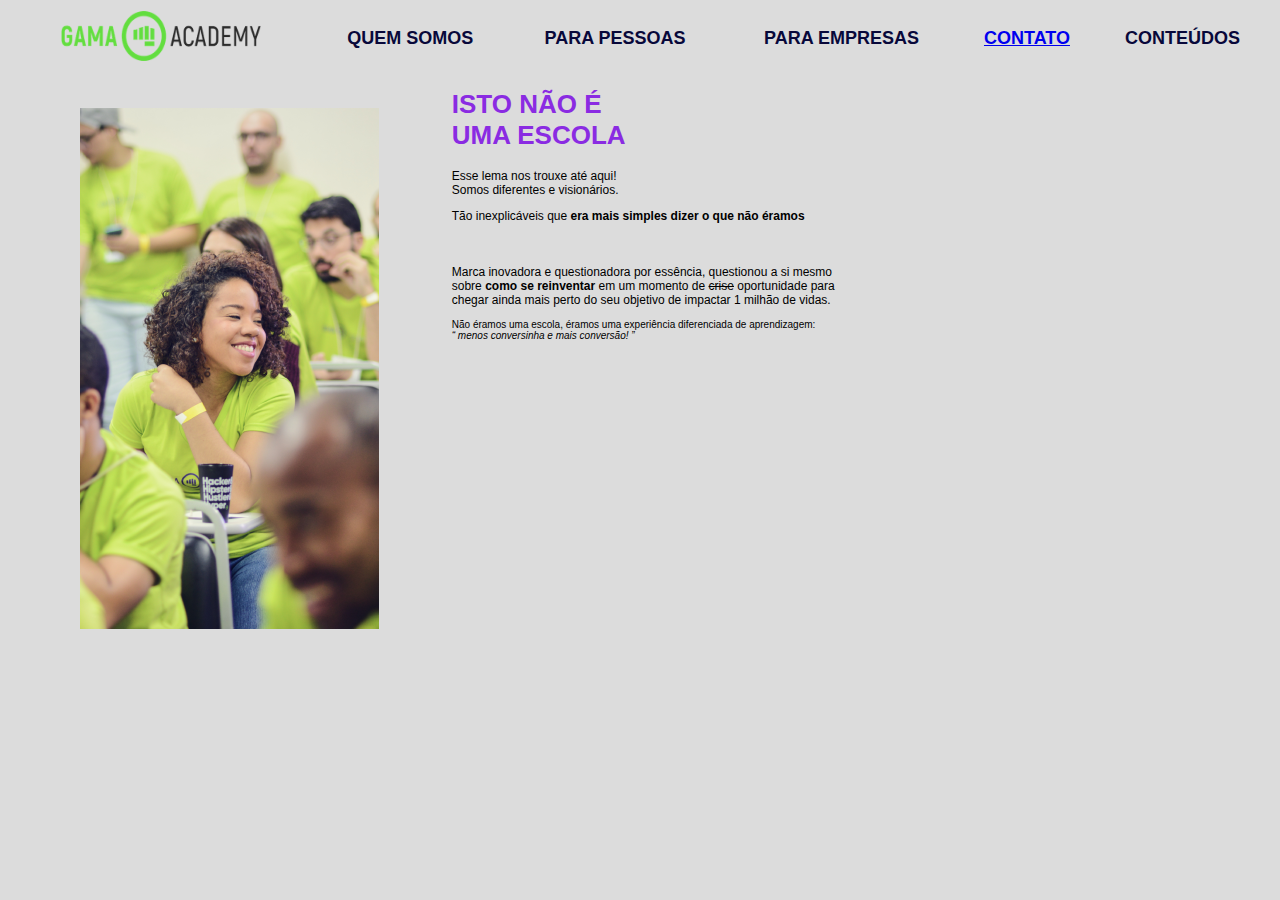
<file: html/index.html>
<!DOCTYPE html>
<html lang="en">

<head>
    <meta charset="UTF-8">
    <meta http-equiv="X-UA-Compatible" content="IE=edge">
    <meta name="viewport" content="width=device-width, initial-scale=1.0">


    <!-- Tab title -->
    <title>EventDash</title>

    <!-- Calling External CSS library -->
    <link rel="stylesheet" href="../css/style.css">

    <!-- Creating CSS style parttern  -->
    <style>
 /*       
        /* Creating background color
        body{
            background-color: rgb(184, 196, 160);
        }
        
        /*
        Creating library to customize native commands in HTML     
        
        h1{
            font-size: 26px;
            font-family: Verdana, Geneva, Tahoma, sans-serif;
            color: blueviolet;
        }

        p{
            font-size: 12px;
            font-family: Verdana, Geneva, Tahoma, sans-serif;
        }
        
        /* Creating CCS library to class
        .paragrafo_especial{
            font-size: 10px;
            font-family: Verdana, Geneva, Tahoma, sans-serif;
            color: gray;
        }

        .menu{
            font-size: 18px;
            font-family: Verdana, Geneva, Tahoma, sans-serif;
            font-weight: bolder;
            color: blue;
        }

*/    
        </style>




    <!-- JS summon     -->



</head>

<body>
    <!-- Create menu based on table -->
    <table border='0' width='100%' class="menu">
        <!-- Insert line-->
        <tr>
            <!-- Insert column on table-->
            <td align="center">
                <a href="../html/index.html"><img src="../image/logo.png" width="200" height="50" alt="">
                </a>
            </td>
            <td align="center">QUEM SOMOS</td>
            <td align="center">PARA PESSOAS</td>
            <td align="center">PARA EMPRESAS</td>
            <td align="center"> 
                <a href="../html/contact.html">CONTATO</a></td>
            <td align="center">CONTEÚDOS</td>
        </tr>
    </table>
    
    
    <!-- Insert table in page without border (border=0) and responsive (width='100%') -->
    <table border='0' width="100%">

        <!-- Inser line in table-->
        <tr>
            <!-- Insert two columns on the table-->
            <td align="center">
                <!-- Insert image in page -->
                <img src="../image/people.png" alt="">
            </td>

            <td>
                <!-- Page title -->
                <h1>ISTO NÃO É <br> UMA ESCOLA</h1>
                <!-- Header types
                <h2>Sejam todos bem vindos</h2>
                <h3>Sejam todos bem vindos</h3>
                <h4>Sejam todos bem vindos</h4>
                <h5>Sejam todos bem vindos</h5>
                <h6>Sejam todos bem vindos</h6>
                -->

                <!-- Create a new paragraph -->
                <p>Esse lema nos trouxe até aqui!<br>
                    Somos diferentes e visionários.
                </p>
                
                <p>
                    Tão inexplicáveis que <b>era mais simples dizer o que não éramos</b>
                </p> <br>
                
                <p>
                    Marca inovadora e questionadora por essência, questionou a si mesmo <br>
                    sobre <b>como se reinventar</b> em um momento de <strike>crise</strike> oportunidade para <br>
                    chegar ainda mais perto do seu objetivo de impactar 1 milhão de vidas.
                </p>
                
                <p class="paragrafo_especial">
                    Não éramos uma escola, éramos uma experiência diferenciada de aprendizagem:<br>
                    <i>“ menos conversinha e mais conversão! ”</i>
                </p>
                
                <!-- Insert button image (target="blanck" open new tab in browser)
                <a href="https://www.youtube.com/watch?v=YmfBy9mihL0" target="blank">
                    <img src="../image/play.png" width="40" height="40" alt="">
                </a>
                -->
            
                <!-- Insert video on the same page (open windows in local page)-->
                <iframe width="560" height="315" src="https://www.youtube.com/embed/YmfBy9mihL0"
                    title="YouTube video player" frameborder="0"
                    allow="accelerometer; autoplay; clipboard-write; encrypted-media; gyroscope; picture-in-picture"
                    allowfullscreen>
                </iframe>

            </td>

        </tr>

    </table>


</body>



</html>
</file>
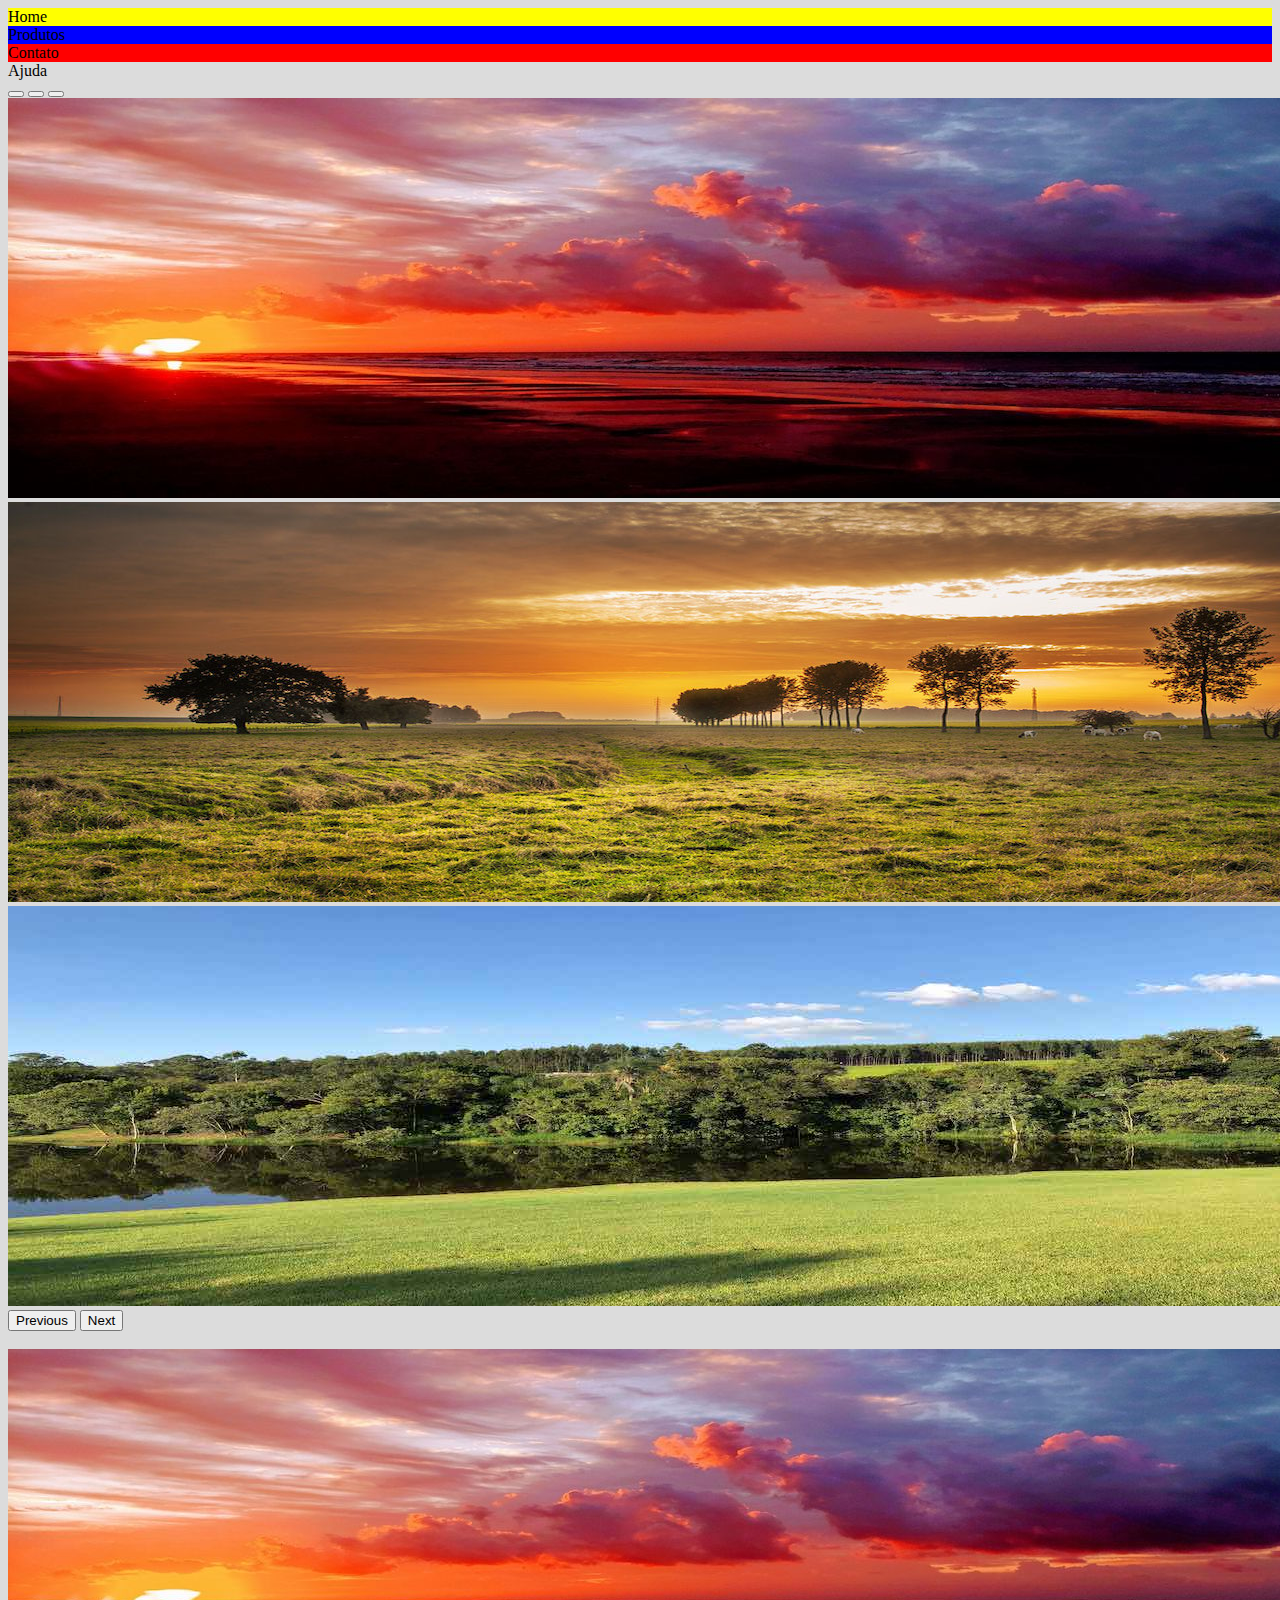
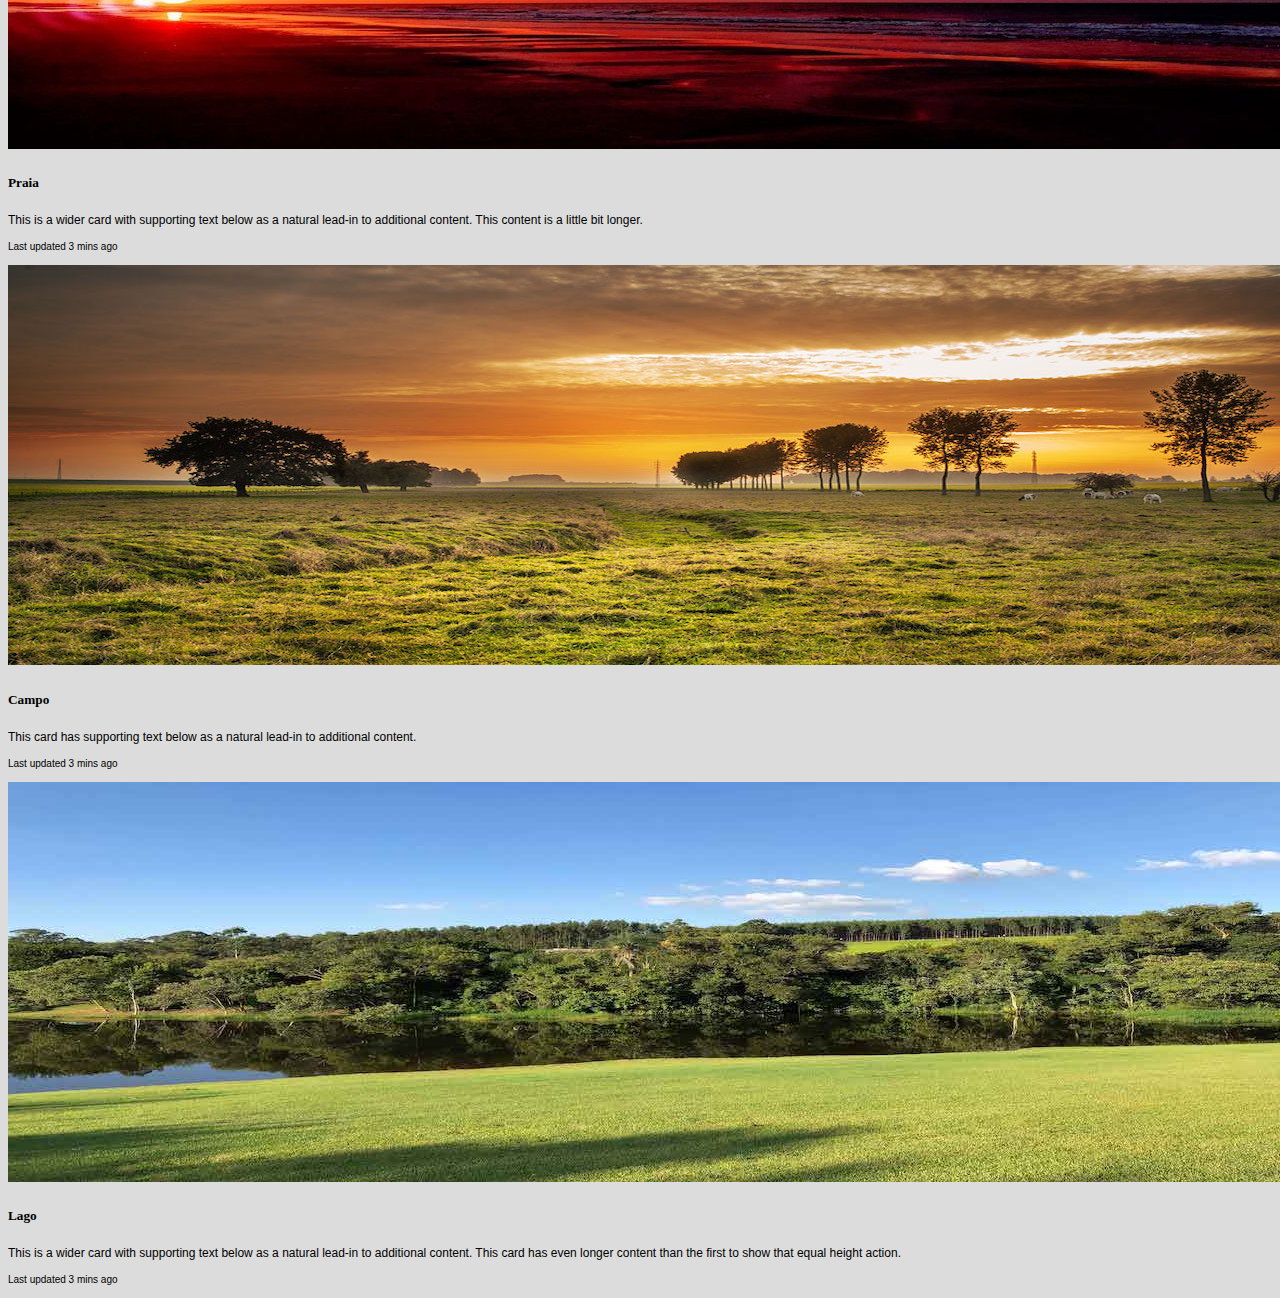
<file: html/bootstrap.html>
<!DOCTYPE html>
<html lang="en">

<head>
    <meta charset="UTF-8">
    <meta http-equiv="X-UA-Compatible" content="IE=edge">
    <meta name="viewport" content="width=device-width, initial-scale=1.0">
    <title>Pagina com BootStrap</title>

    <!-- Calling BootStrap library CSS -->
    <link href="https://cdn.jsdelivr.net/npm/bootstrap@5.0.2/dist/css/bootstrap.min.css" rel="stylesheet"
        integrity="sha384-EVSTQN3/azprG1Anm3QDgpJLIm9Nao0Yz1ztcQTwFspd3yD65VohhpuuCOmLASjC" crossorigin="anonymous">

    <!-- Calling BootStrap library Separate -->
    <script src="https://cdn.jsdelivr.net/npm/@popperjs/core@2.9.2/dist/umd/popper.min.js"
        integrity="sha384-IQsoLXl5PILFhosVNubq5LC7Qb9DXgDA9i+tQ8Zj3iwWAwPtgFTxbJ8NT4GN1R8p"
        crossorigin="anonymous"></script>

    <script src="https://cdn.jsdelivr.net/npm/bootstrap@5.0.2/dist/js/bootstrap.min.js"
        integrity="sha384-cVKIPhGWiC2Al4u+LWgxfKTRIcfu0JTxR+EQDz/bgldoEyl4H0zUF0QKbrJ0EcQF"
        crossorigin="anonymous"></script>

    <!-- Calling external CSS library -->
    <link rel="stylesheet" href="../css/style.css">

</head>

<body>
    <!-- Create container to store our image -->
    <div class="container-fluid">
        <!-- Creating line inside our conatiner-->
        <div class="row">
            <div class="col-lg-4 col-md-2 col-sm-3 div1"> Home </div>
            <div class="col-lg-3 col-md-5 col-sm-3 div2"> Produtos </div>
            <div class="col-lg-3 col-md-3 col-sm-3 div3"> Contato </div>
            <div class="col-lg-2 col-md-2 col-sm-3 div4"> Ajuda </div>
        </div>

        <!-- Creating a Super Banner -->
        <div class="row">
            <div id="carouselExampleIndicators" class="carousel slide" data-bs-ride="carousel">
                <div class="carousel-indicators">
                  <button type="button" data-bs-target="#carouselExampleIndicators" data-bs-slide-to="0" class="active" aria-current="true" aria-label="Slide 1"></button>
                  <button type="button" data-bs-target="#carouselExampleIndicators" data-bs-slide-to="1" aria-label="Slide 2"></button>
                  <button type="button" data-bs-target="#carouselExampleIndicators" data-bs-slide-to="2" aria-label="Slide 3"></button>
                </div>
                <div class="carousel-inner">
                  <div class="carousel-item active">
                    <img src="../image/nature_image1.jpg" class="d-block w-100" alt="...">
                  </div>
                  <div class="carousel-item">
                    <img src="../image/nature_image2.jpg" class="d-block w-100" alt="...">
                  </div>
                  <div class="carousel-item">
                    <img src="../image/nature_image3.jpg" class="d-block w-100" alt="...">
                  </div>
                </div>
                <button class="carousel-control-prev" type="button" data-bs-target="#carouselExampleIndicators" data-bs-slide="prev">
                  <span class="carousel-control-prev-icon" aria-hidden="true"></span>
                  <span class="visually-hidden">Previous</span>
                </button>
                <button class="carousel-control-next" type="button" data-bs-target="#carouselExampleIndicators" data-bs-slide="next">
                  <span class="carousel-control-next-icon" aria-hidden="true"></span>
                  <span class="visually-hidden">Next</span>
                </button>
              </div>
        </div> <br>

        <!-- Creating a Card Group -->
        <div class="row">

            <div class="card-group">
                <div class="card">
                  <img src="../image/nature_image1.jpg" class="card-img-top" alt="...">
                  <div class="card-body">
                    <h5 class="card-title">Praia </h5>
                    <p class="card-text">This is a wider card with supporting text below as a natural lead-in to additional content. This content is a little bit longer.</p>
                    <p class="card-text"><small class="text-muted">Last updated 3 mins ago</small></p>
                  </div>
                </div>
                <div class="card">
                  <img src="../image/nature_image2.jpg" class="card-img-top" alt="...">
                  <div class="card-body">
                    <h5 class="card-title">Campo</h5>
                    <p class="card-text">This card has supporting text below as a natural lead-in to additional content.</p>
                    <p class="card-text"><small class="text-muted">Last updated 3 mins ago</small></p>
                  </div>
                </div>
                <div class="card">
                  <img src="../image/nature_image3.jpg" class="card-img-top" alt="...">
                  <div class="card-body">
                    <h5 class="card-title">Lago</h5>
                    <p class="card-text">This is a wider card with supporting text below as a natural lead-in to additional content. This card has even longer content than the first to show that equal height action.</p>
                    <p class="card-text"><small class="text-muted">Last updated 3 mins ago</small></p>
                  </div>
                </div>
              </div>

        </div>


    </div>

</body>

</html>
</file>
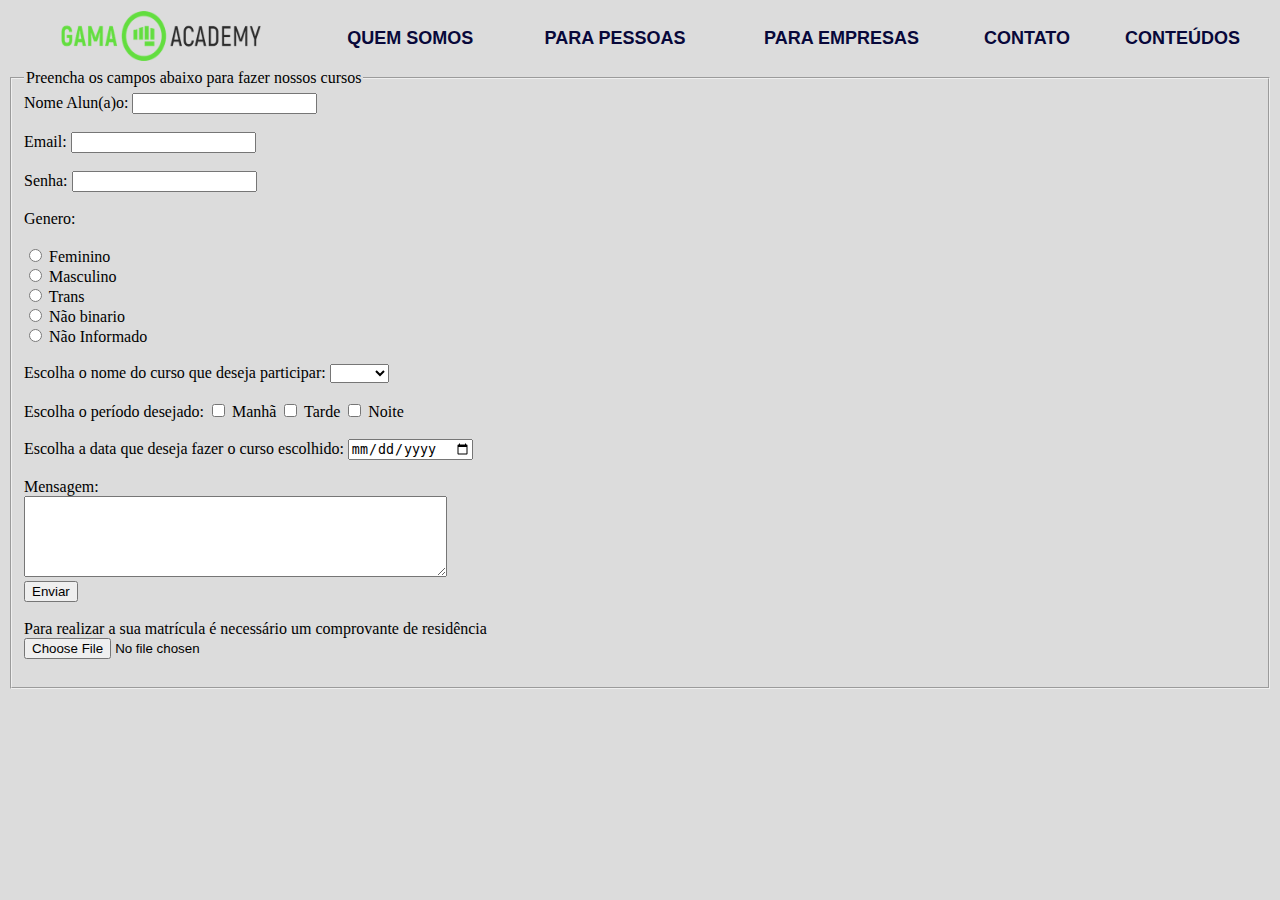
<file: html/contact.html>
<!DOCTYPE html>
<html lang="en">
<head>
    <meta charset="UTF-8">
    <meta http-equiv="X-UA-Compatible" content="IE=edge">
    <meta name="viewport" content="width=device-width, initial-scale=1.0">
    <title>Contato</title>

    <!-- Calling External CSS library -->
    <link rel="stylesheet" href="../css/style.css">

</head>

<body>
    <!-- Creating menu based on table -->
    <table border='0' width='100%'  class="menu">
        <!-- Insert line-->
        <tr>
            <!-- Insert column on table-->
            <td align="center">
                <a href="../html/index.html"><img src="../image/logo.png" width="200" height="50" alt=""> </a>
            </td>
            <td align="center">QUEM SOMOS</td>
            <td align="center">PARA PESSOAS</td>
            <td align="center">PARA EMPRESAS</td>
            <td align="center">CONTATO</td>
            <td align="center">CONTEÚDOS</td>
        </tr>
    </table>
    
    <!-- Creating form for our page -->
    <form id="contatos" method="POST">
        
        <!-- Create box to store our contacts -->
        <fieldset>
            
            <!-- insewrt legend in our form-->
            <legend> Preencha os campos abaixo para fazer nossos cursos </legend>
            
            <!-- Creating fields for our form -->
            <label>Nome Alun(a)o: </label>
                <input type="text" name="nome_aluno"        required><br><br>
            
            <label>Email: </label>
                <input type="email" name="email_aluno"      required><br><br>
            
            <label>Senha:</label>
                <input type="password" name="senha_aluno"   required><br><br>

            <!--Create input type fo-->
            <label>Genero:</label><br><br>
                <input type="radio" name="genero" value="Feminino" Feminino             required> Feminino <br>
                <input type="radio" name="genero" value="Masculino" Masculino           required> Masculino <br>
                <input type="radio" name="genero" value="Trans" Trans                   required> Trans <br>
                <input type="radio" name="genero" value="Não Binario" Não binário       required> Não binario <br>
                <input type="radio" name="genero" value="Não Informado" Não informado   required> Não Informado <br><br>

                <!-- Creating option menu type dropdown-->
                <label>
                    Escolha o nome do curso que deseja participar: 
                </label>

                <select required>
                    <option value=""        name="cursos">      </option>
                    <option value="HTML"    name="cursos"> HTML </option>
                    <option value="CSS"     name="cursos"> CSS  </option>
                    <option value="JS"      name="cursos"> JS   </option>
                </select> <br><br>

                <!-- Creating a period choise -->
                <label> Escolha o período desejado: </label>
                    <input type="checkbox" value="Manhã" name="período"> Manhã
                    <input type="checkbox" value="Tarde" name="período"> Tarde
                    <input type="checkbox" value="Noite" name="período"> Noite<br><br>

                <!-- Data field -->
                <label>Escolha a data que deseja fazer o curso escolhido: </label>
                    <input type="date" name="data_curso"><br><br>                

                <!-- Creating note field-->
                <label>Mensagem: </label> <br>
                <textarea name="mensagem" id="" cols="50" rows="5" maxlength="150"> </textarea> <br>

            <!--Creating buttom to send form data -->
            <input type="submit" value="Enviar"></br><br>

            <!-- Creating field to attach doc-->
            <label> Para realizar a sua matrícula é necessário um comprovante de residência </label> <br>
                <input type="file" name="arquivo"> <br><br>

        </fieldset>

    </form>




    
</body>
</html>
</file>
<file: css/style.css>
/* Creating background color */
        body{
            background-color: rgb(220, 220, 220);
        }
        
        /* Creating library to customize native commands in HTML  */    
        
        h1{
            font-size: 26px;
            font-family: Verdana, Geneva, Tahoma, sans-serif;
            color: blueviolet;
        }

        p{
            font-size: 12px;
            font-family: Verdana, Geneva, Tahoma, sans-serif;
        }
        
        /* Creating CCS library to class */
        .paragrafo_especial{
            font-size: 10px;
            font-family: Verdana, Geneva, Tahoma, sans-serif;
            color: black;
        }

        .menu{
            font-size: 18px;
            font-family: Verdana, Geneva, Tahoma, sans-serif;
            font-weight: bolder;
            color: rgb(8, 8, 58);
        }

        /* Collor styles to BootStrap page */
        .container{
            border: 3px solid black;
        }

        .div1{
            background-color: yellow;
        }

        .div2{
            background-color: green;
        }

        .div2{
            background-color: blue;
        }

        .div3{
            background-color: red;
        }
</file>
